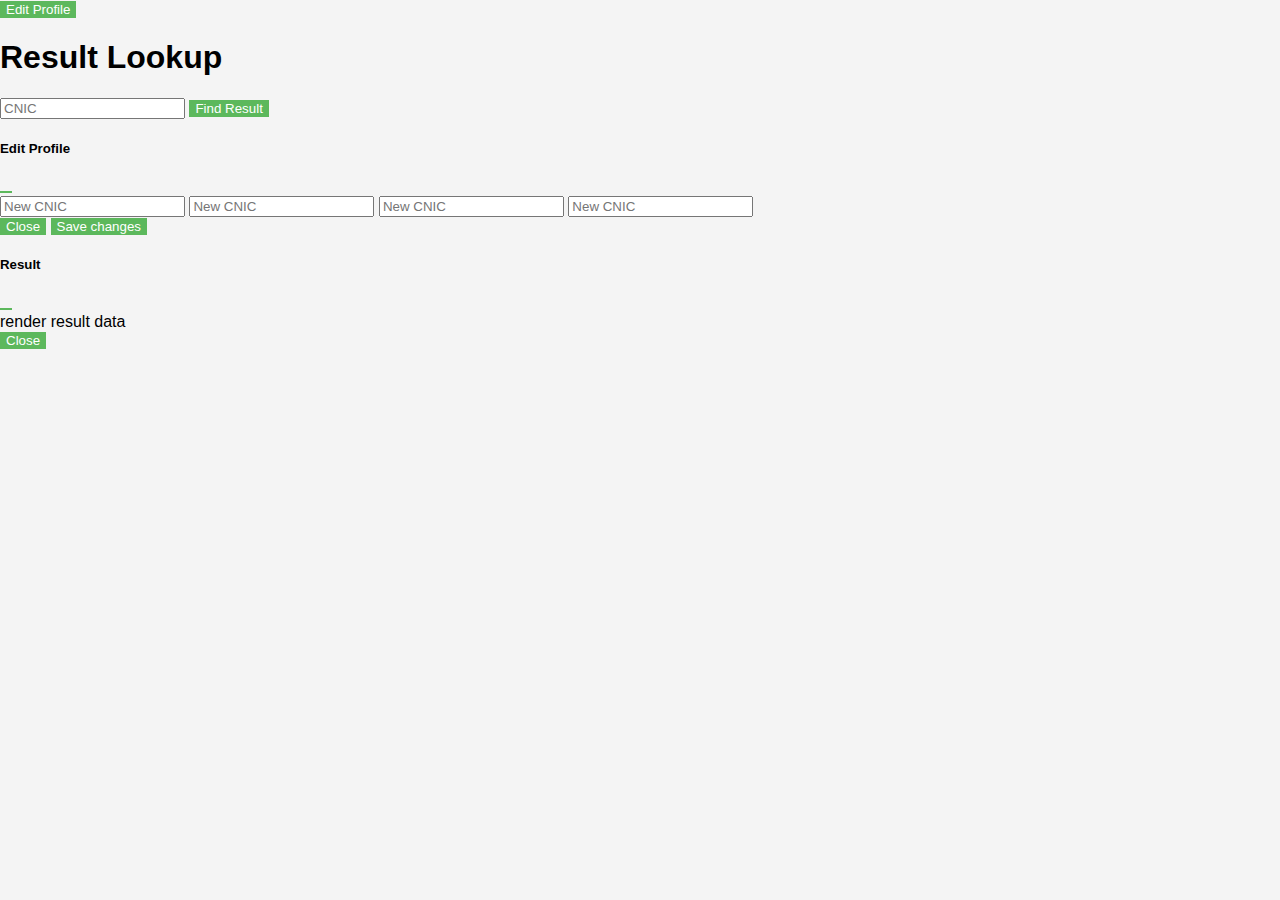
<file: student-portal.html>
<!DOCTYPE html>
<html lang="en">

<head>
    <meta charset="UTF-8">
    <meta name="viewport" content="width=device-width, initial-scale=1.0">
    <link rel="stylesheet" href="style.css">
    <link href="https://cdn.jsdelivr.net/npm/bootstrap@5.0.2/dist/css/bootstrap.min.css" rel="stylesheet"
        integrity="sha384-EVSTQN3/azprG1Anm3QDgpJLIm9Nao0Yz1ztcQTwFspd3yD65VohhpuuCOmLASjC" crossorigin="anonymous">
    <title>Document</title>
</head>

<body>

    <header>
        <!-- Button trigger modal -->
        <button type="button" class="btn btn-primary" data-bs-toggle="modal" data-bs-target="#exampleModal">
            Edit Profile
        </button>
    </header>

    <div class="container" id="studentPortal">
        <h1>Result Lookup</h1>
        <form id="resultLookupForm">
            <input type="text" id="lookupCnic" placeholder="CNIC" required>
            <!-- <button type="submit">Find Result</button> -->
            <button type="button" data-bs-toggle="modal" data-bs-target="#resultModal"> Find Result </button>
        </form>
        <div id="resultDisplay"></div>
    </div>


    <!-- Modal -->
    <div class="modal fade" id="exampleModal" tabindex="-1" aria-labelledby="exampleModalLabel" aria-hidden="true">
        <div class="modal-dialog">
            <div class="modal-content">
                <div class="modal-header">
                    <h5 class="modal-title" id="exampleModalLabel"> Edit Profile </h5>
                    <button type="button" class="btn-close" data-bs-dismiss="modal" aria-label="Close"></button>
                </div>
                <div class="modal-body">
                    <input type="text" id="editCnic" placeholder="New CNIC" required>
                    <input type="text" id="editCnic" placeholder="New CNIC" required>
                    <input type="text" id="editCnic" placeholder="New CNIC" required>
                    <input type="text" id="editCnic" placeholder="New CNIC" required>
                </div>
                <div class="modal-footer">
                    <button type="button" class="btn btn-secondary" data-bs-dismiss="modal">Close</button>
                    <button type="button" class="btn btn-primary">Save changes</button>
                </div>
            </div>
        </div>
    </div>
    <div class="modal fade" id="resultModal" tabindex="-1" aria-labelledby="resultModalLabel" aria-hidden="true">
        <div class="modal-dialog">
            <div class="modal-content">
                <div class="modal-header">
                    <h5 class="modal-title" id="resultModalLabel">Result</h5>
                    <button type="button" class="btn-close" data-bs-dismiss="modal" aria-label="Close"></button>
                </div>
                <div class="modal-body">
                    <span>render result data</span>
                </div>
                <div class="modal-footer">
                    <button type="button" class="btn btn-secondary" data-bs-dismiss="modal">Close</button>
                </div>
            </div>
        </div>
    </div>
    <script src="https://cdn.jsdelivr.net/npm/bootstrap@5.0.2/dist/js/bootstrap.bundle.min.js"
        integrity="sha384-MrcW6ZMFYlzcLA8Nl+NtUVF0sA7MsXsP1UyJoMp4YLEuNSfAP+JcXn/tWtIaxVXM"
        crossorigin="anonymous"></script>
</body>

</html>
</file>
<file: style.css>
body {
    font-family: Arial, sans-serif;
    background-color: #f4f4f4;
    margin: 0;
    padding: 0;
}

/* 
.container {
    max-width: 400px;
    margin: 20px auto;
    padding: 20px;
    background: white;
    border-radius: 8px;
    box-shadow: 0 0 10px rgba(0, 0, 0, 0.1);
}

h1 {
    text-align: center;
    color: #333;
}

input,
select,
/* button {
    width: 100%;
    padding: 10px;
    margin: 10px 0;
    border: 1px solid #ccc;
    border-radius: 4px;
} */

button {
    background-color: #5cb85c;
    color: white;
    border: none;
    cursor: pointer;
}

/* button:hover {
    background-color: #4cae4c;
} */
</file>
